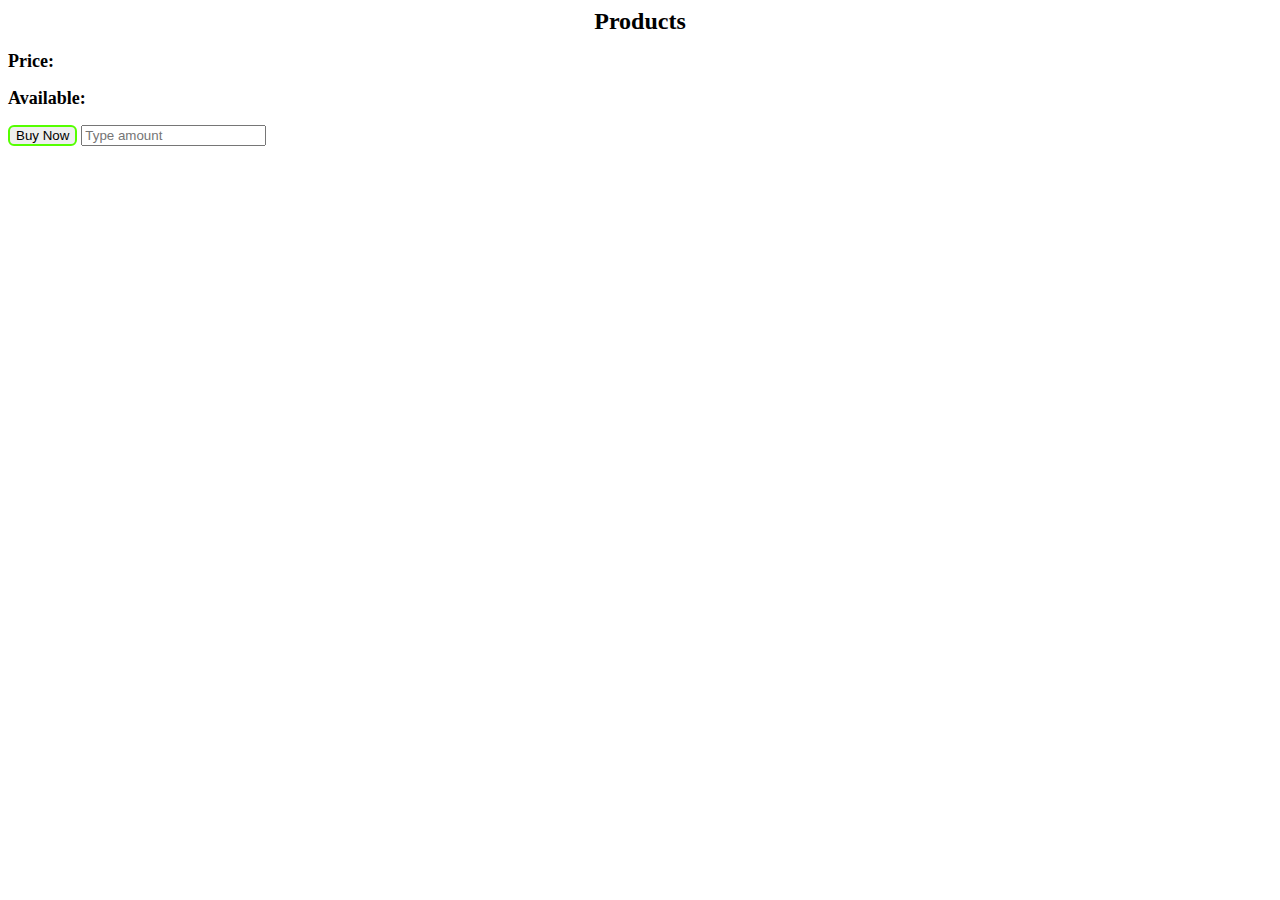
<file: src/main/webapp/popupview.html>
<!DOCTYPE html>
<html lang="en">
<head>
    <meta charset="UTF-8">
    <link rel="stylesheet" href="Style2.css" />
    <script src="scrpopup.js"></script>
    <title></title>
</head>
<body>
<center><font size=+2><Strong id="name">Products</Strong></font></center>
<p><font size=+1.5><Strong>Price:</Strong></font>
    <span>
        <label><font size=+1.5><Strong id="price"></Strong></font></label>
</span>
</p>
<p><font size=+1.5><Strong>Available:</Strong></font>
    <span>
        <label><font size=+1.5><Strong id="amount"></Strong></font></label>
</span>
</p>
<div>
    <button class="buttonoptimize2" onclick="purchase()" type="button">Buy Now</button>
    <input type="text" id="input" placeholder="Type amount" required>
</div>
</body>
</html>
</file>
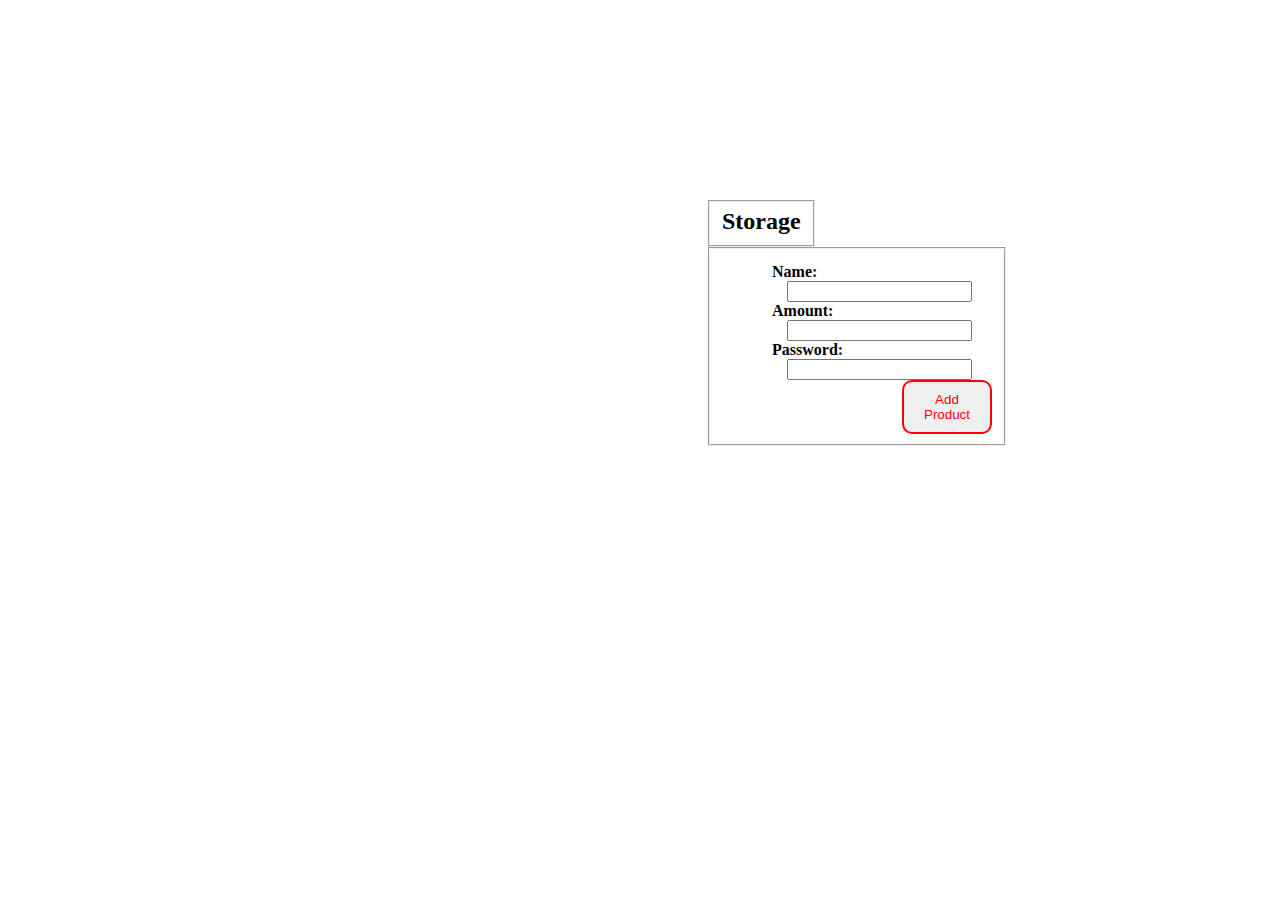
<file: src/main/webapp/storage.html>
<!DOCTYPE html>
<html lang="en" xmlns="http://www.w3.org/1999/html">
<head>
    <meta charset="UTF-8">
    <meta name="viewpoint" content="width=device-width, initial-scale=1.0"/>
    <title>ChatRoom</title>
    <link rel="stylesheet" href="Style.css"/>
    <script src="srcstorage.js"></script>
</head>
<body>
<fieldset style="text-align:center; margin-top: 200px" class="marginoptimize">
    <font size=+2><Strong>Storage</Strong></font>
</fieldset>
<form>
    <fieldset class="marginoptimize">
        <label style="margin-top: 9px" class="textoptimize"><b>Name:</b><input
                class="inputOptimize"
                id="name"
                name="name"
                type="text"
                required
                oninvalid="this.setCustomValidity('Enter Name Here')"
        ></label>
        <label class="textoptimize"><b>Amount:</b><input
                class="inputOptimize"
                id="amount"
                name="amount"
                type="text"
                required
                oninvalid="this.setCustomValidity('Enter Amount Here')"
        ></label>
        <label class="textoptimize"><b>Password:</b><input
                class="inputOptimize"
                id="password"
                name="password"
                type="text"
                required
                oninvalid="this.setCustomValidity('Enter Password Here')"
        ></label>
        <button class="buttonoptimize" onclick="changeamount()" type="button">Add Product</button>
    </fieldset>
</form>
</body>
</html>
</file>
<file: src/main/webapp/Style2.css>
.buttonoptimize2{
    color: #000000;
    border: 2px solid #55ff00;
    border-radius: 6px;
    cursor: pointer;
}
</file>
<file: src/main/webapp/Style.css>
.marginoptimize{
    margin: 0 700px 0 700px
}
.inputOptimize{
    float: right;
    margin-right: 20px;
}

.product-section {
    border-bottom: 1px solid #ccc;
    padding: 10px;
    display: flex;
    justify-content: space-between;
    align-items: center;
}

.product-section {
    border-bottom: 1px solid #ccc;
    padding: 10px;
    display: flex;
    justify-content: space-between;
    align-items: center;
}
.textoptimize{
    display: block;
    margin-left: 50px;
    margin-bottom: 20px;
}
.buttonoptimize{
    margin-left: 180px;
    padding: 10px 20px;
    color: #ff0000;
    border: 2px solid #ff0000;
    border-radius: 10px;
    cursor: pointer;
}

.divbox{
    display: flex;
    align-items: center;
}
</file>
